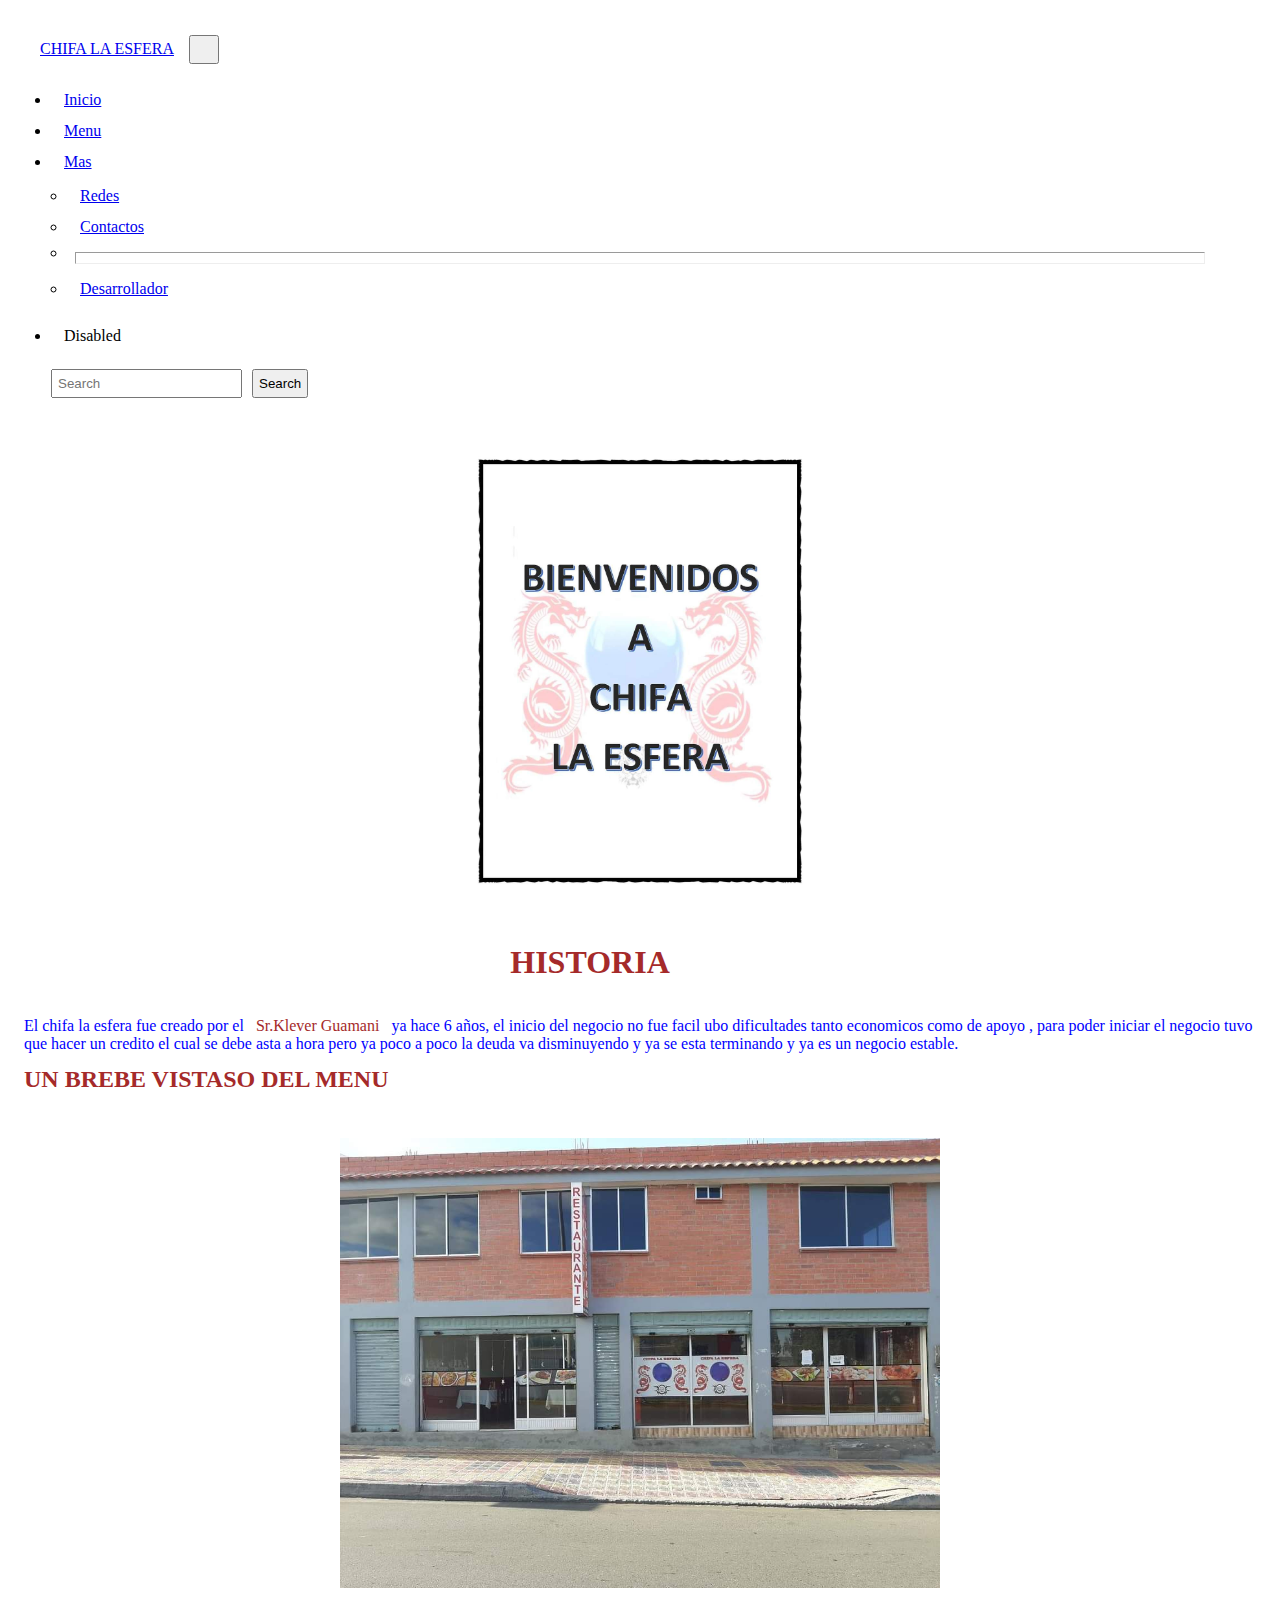
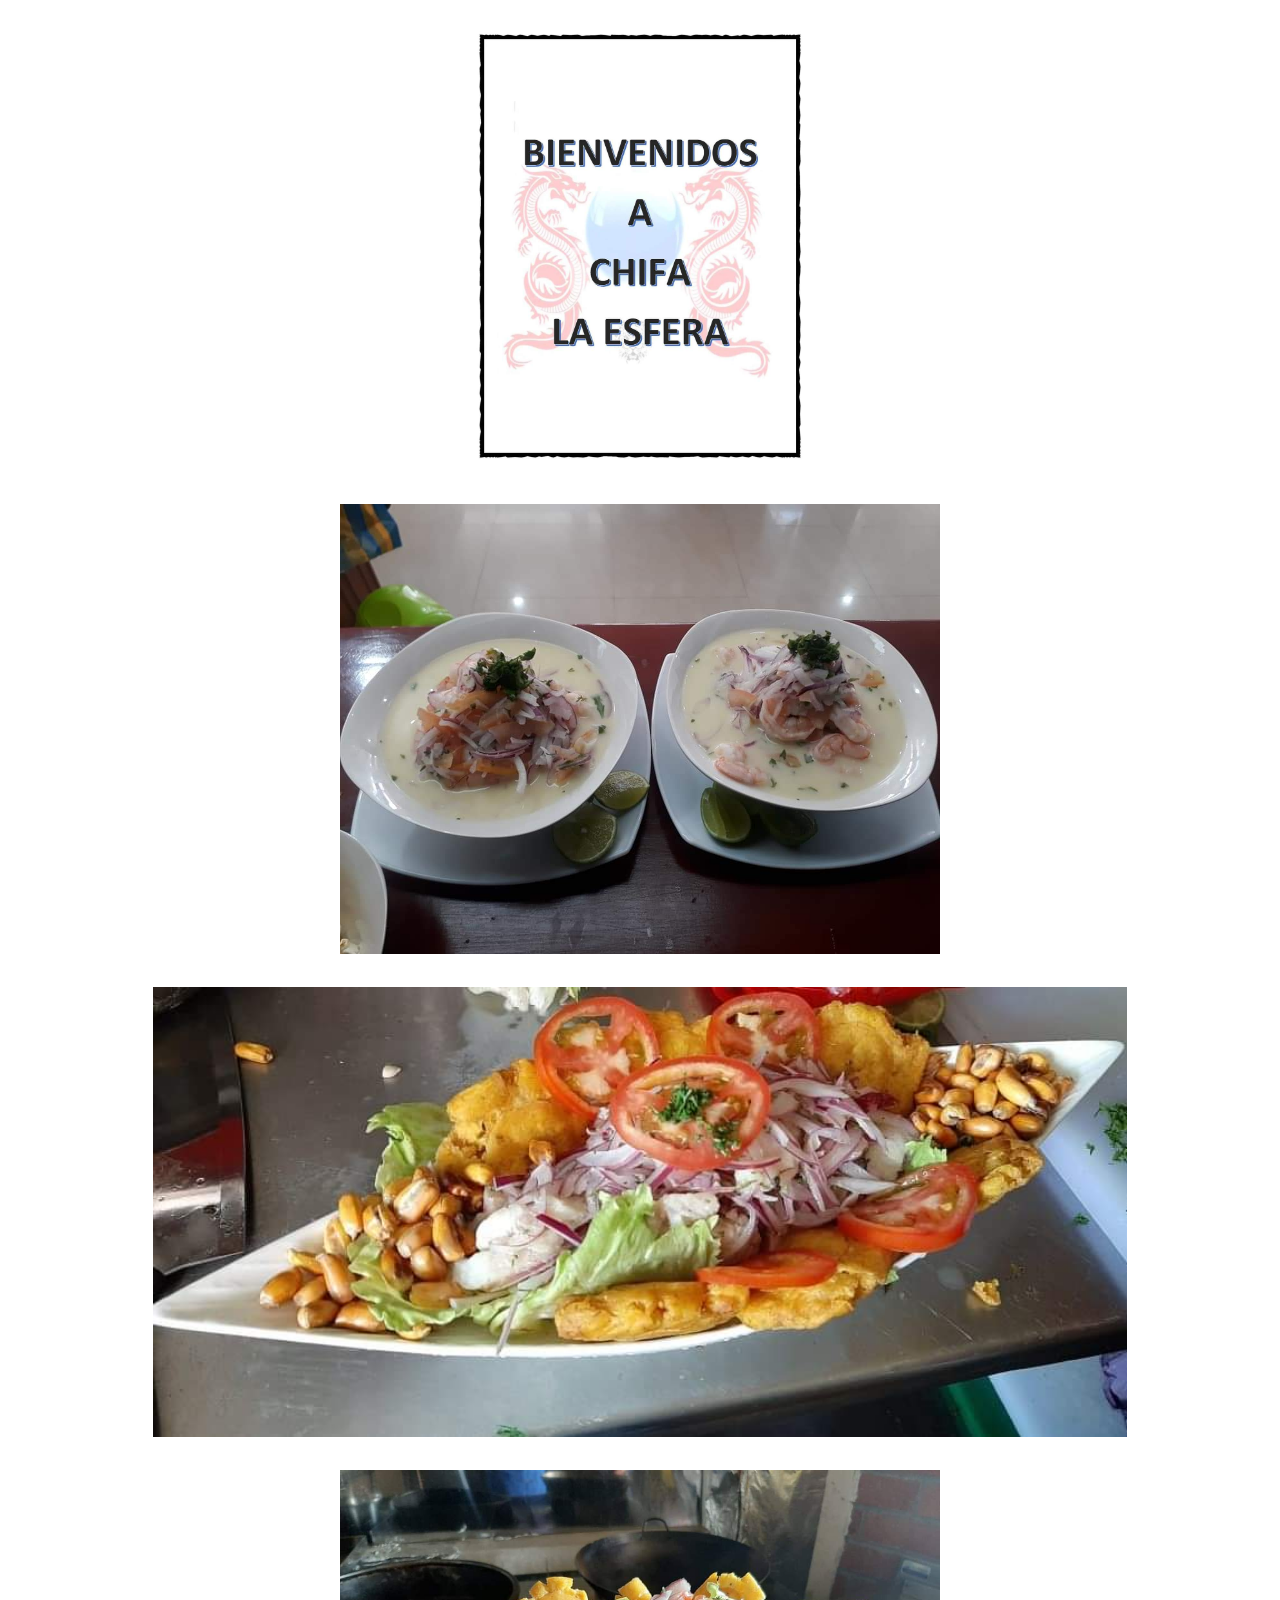
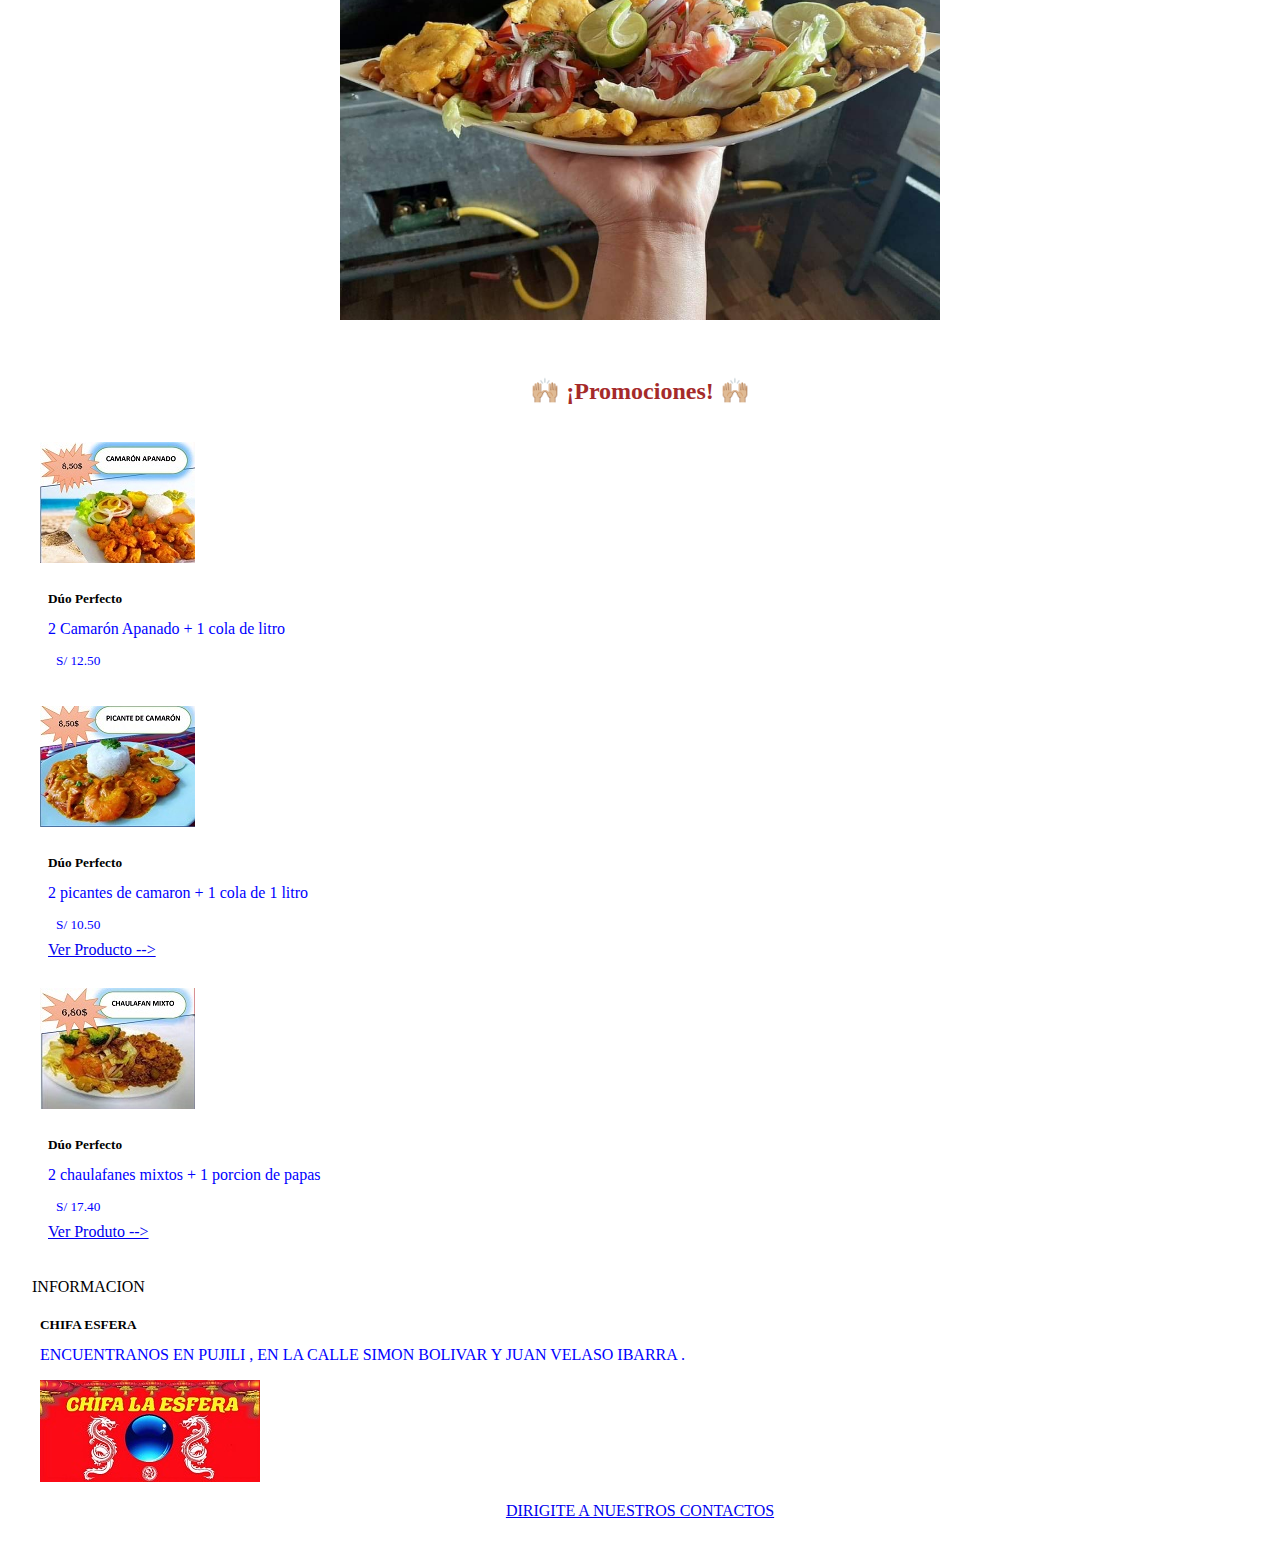
<file: web/index.html>
<!DOCTYPE html>
<html lang="es">
<head>
    <meta charset="UTF-8">
    <meta http-equiv="X-UA-Compatible" content="IE=edge">
    <meta name="viewport" content="width=device-width, initial-scale=1.0">
    <title>CHIFA LA ESFERA </title>
    
    <link rel="stylesheet" href="contenido.css">
    <link href="https://cdn.jsdelivr.net/npm/bootstrap@5.3.0-alpha3/dist/css/bootstrap.min.css" rel="stylesheet" 
    integrity="sha384-KK94CHFLLe+nY2dmCWGMq91rCGa5gtU4mk92HdvYe+M/SXH301p5ILy+dN9+nJOZ" crossorigin="anonymous">

</head>
<body>
    <nav class="navbar navbar-expand-lg bg-body-tertiary">
        <div class="container-fluid">
          <!--esto es el titutlo de la navegacion-->
            <a class="navbar-brand" href="#">CHIFA LA ESFERA</a>
          <!--este es el boton del menu-->
            <button class="navbar-toggler" type="button" data-bs-toggle="collapse" 
           data-bs-target="#navbarSupportedContent" aria-controls="navbarSupportedContent" 
           aria-expanded="false"aria-label="Toggle navigation">
            <span class="navbar-toggler-icon"></span>
          </button>
          <!--este es el fin del boton de la  barra de navegación-->
          <div class="collapse navbar-collapse" id="navbarSupportedContent">
            <ul class="navbar-nav me-auto mb-2 mb-lg-0">
              <!--primer elemento-->
                <li class="nav-item">
                <a class="nav-link active" aria-current="page" href="index.html">Inicio</a>
              </li>
              <!--segundo elemento-->
              <li class="nav-item">
                <a class="nav-link" href="menu.html">Menu</a>
              </li>
              
              <!--tercer elemento -->
              <li class="nav-item dropdown">
                <a class="nav-link dropdown-toggle" href="#" role="button" data-bs-toggle="dropdown" aria-expanded="false">
                  Mas
                </a>
                <!--esto es u sub menu dentro de la misma lista desordenada -->
                <ul class="dropdown-menu">
                  <li><a class="dropdown-item" href="redes.html">Redes</a></li>
                  <li><a class="dropdown-item" href="contactos.html">Contactos</a></li>
                  <li><hr class="dropdown-divider"></li>
                  <li><a class="dropdown-item" href="desarrollador.html">Desarrollador</a></li>
                </ul>
              </li>
              <li class="nav-item">
                <a class="nav-link disabled">Disabled</a>
              </li>
            </ul>
            <form class="d-flex" role="search">
              <input class="form-control me-2" type="search" placeholder="Search" aria-label="Search">
              <button class="btn btn-outline-success" type="submit">Search</button>
            </form>
          </div>
        </div>
      </nav>

     <center><img src="imagenes de chifa/bienbenida.jpg" alt="La imagen corresponde a un negocio de chifa"
        width="350" height="450"></center>


    <center><H1 class="colorrojo">HISTORIA</H1></center>

    <P> El chifa la esfera fue creado por el <span class="colorrojo">Sr.Klever Guamani</span> ya hace 6 años,
        el inicio del negocio no fue facil ubo dificultades tanto economicos
        como de apoyo , para poder iniciar el negocio tuvo que hacer un credito
        el cual se debe asta a hora pero ya poco a poco la deuda va disminuyendo 
        y ya se esta terminando y ya es un negocio estable.
    </P>

    <h2>UN BREBE VISTASO DEL MENU</h2>

    
<div id="carouselExampleSlidesOnly" class="carousel slide" data-bs-ride="carousel">
  <center><div class="carousel-inner">
    <div class="carousel-item active">
      <img src="imagenes de chifa/chifa foto del negocio.jpg" class="d-block w-49" alt="imagen" height="450">
    </div>
    <div class="carousel-item">
      <img src="imagenes de chifa/bienbenida.jpg" class="d-block w-49" alt="imagen" height="450">
    </div>
    <div class="carousel-item">
      <img src="imagenes de chifa/exivicion.jpg" class="d-block w-49" alt="imagen" height="450">
    </div>
    <div class="carousel-item">
      <img src="imagenes de chifa/exivicion1.jpg" class="d-block w-49" alt="imagen" height="450">
    </div>
    <div class="carousel-item">
      <img src="imagenes de chifa/plato de exivicion.jpg" class="d-block w-49" alt="imagen" height="450">
    </div>
  </div></center>
</div>

        <center><h2>🙌🏼 ¡Promociones! 🙌🏼</h2></center>
     
        <div class="card-group">
            <div class="card">
              <img src="menu/camarón apanado.jpg" class="card-img-top" alt="Camaron apaado">
              <div class="card-body">
                <h5 class="card-title">Dúo Perfecto</h5>
                <p class="card-text">2 Camarón Apanado + 1 cola de litro </p>
                <p class="card-text"><small class="text-body-secondary">S/ 12.50</small></p>
                <!--<a href="#" class="btn btn-primary">Ver Producto </a> --> 
                

</div>
            </div>
            <div class="card">
              <img src="menu/picante de camaron.jpg" class="card-img-top" alt="picante de camaron">
              <div class="card-body">
                <h5 class="card-title">Dúo Perfecto</h5>
                <p class="card-text">2 picantes de camaron + 1 cola de 1 litro</p>
                <p class="card-text"><small class="text-body-secondary">S/ 10.50</small></p>
                <a href="#" class="btn btn-primary">Ver Producto --></a>
                

              </div>
            </div>
            <div class="card">
              <img src="menu/chaulafan mixto.jpg" class="card-img-top" alt="chaulafan mixto">
              <div class="card-body">
                <h5 class="card-title">Dúo Perfecto</h5>
                <p class="card-text"> 2 chaulafanes mixtos + 1 porcion de papas</p>
                <p class="card-text"><small class="text-body-secondary">S/ 17.40</small></p>
                <a href="#" class="btn btn-primary">Ver Produto --></a>
              </div>
            </div>
          </div>
            </div>
          </div>
      </div>


     
     <script>const myModal = document.getElementById('myModal')
      const myInput = document.getElementById('myInput')
      
      myModal.addEventListener('shown.bs.modal', () => {
        myInput.focus()
      })</script>
      <!--fooder-->
      <div class="card text-bg-dark">
        <div class="card-header">
          INFORMACION
        </div>
        <div class="card-body">
          <h5 class="card-title">CHIFA ESFERA</h5>
          <p class="card-text">ENCUENTRANOS EN PUJILI , EN LA CALLE SIMON BOLIVAR Y JUAN VELASO IBARRA .</p> <img src="imagenes de chifa/chifa1.jpg" alt="chifa">
          <center><a href="#" class="btn btn-primary">DIRIGITE A NUESTROS CONTACTOS</a></center>
        </div>
      </div>


     





     <script src="https://cdn.jsdelivr.net/npm/bootstrap@5.3.0-alpha3/dist/js/bootstrap.bundle.min.js" 
     integrity="sha384-ENjdO4Dr2bkBIFxQpeoTz1HIcje39Wm4jDKdf19U8gI4ddQ3GYNS7NTKfAdVQSZe" crossorigin="anonymous"></script>
</body>
</html>
</file>
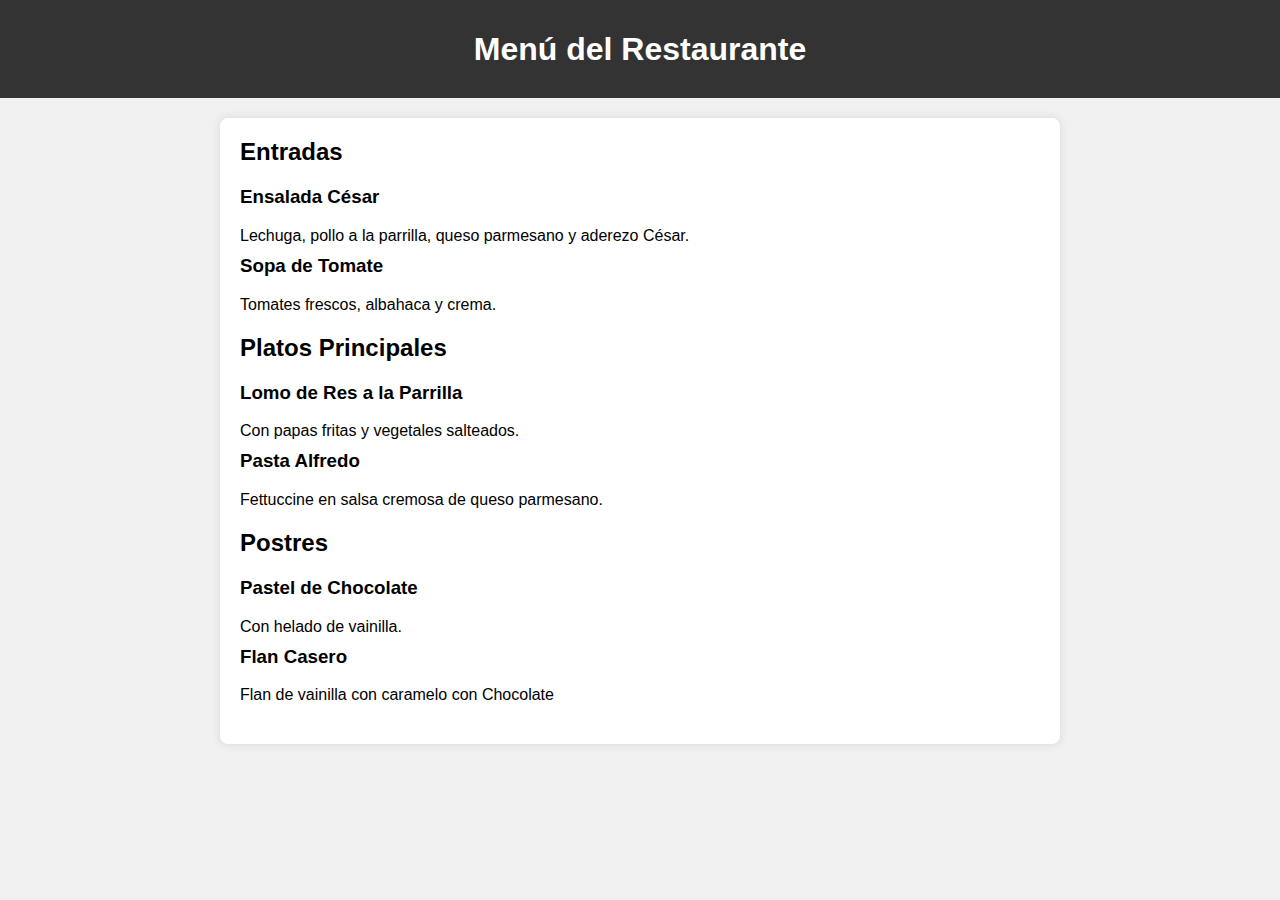
<file: menu1.html>
<!DOCTYPE html>
<html lang="es">
<head>
    <meta charset="UTF-8">
    <meta name="viewport" content="width=device-width, initial-scale=1.0">
    <title>Menú del Restaurante</title>
    <style>
        body {
            font-family: Arial, sans-serif;
            margin: 0;
            padding: 0;
            background-color: #f0f0f0;
        }
        header {
            background-color: #333;
            color: #fff;
            text-align: center;
            padding: 10px 0;
        }
        .menu {
            max-width: 800px;
            margin: 20px auto;
            background-color: #fff;
            padding: 20px;
            border-radius: 8px;
            box-shadow: 0 0 10px rgba(0, 0, 0, 0.1);
        }
        h1 {
            text-align: center;
            margin-bottom: 20px;
        }
        h2 {
            margin-top: 0;
        }
        .section {
            margin-bottom: 20px;
        }
        .item {
            margin-bottom: 10px;
        }
        .item h3 {
            margin-top: 0;
        }
        .item p {
            margin: 0;
        }
    </style>
</head>
<body>
    <header>
        <h1>Menú del Restaurante</h1>
    </header>
    <div class="menu">
        <section class="section">
            <h2>Entradas</h2>
            <div class="item">
                <h3>Ensalada César</h3>
                <p>Lechuga, pollo a la parrilla, queso parmesano y aderezo César.</p>
            </div>
            <div class="item">
                <h3>Sopa de Tomate</h3>
                <p>Tomates frescos, albahaca y crema.</p>
            </div>
        </section>
        <section class="section">
            <h2>Platos Principales</h2>
            <div class="item">
                <h3>Lomo de Res a la Parrilla</h3>
                <p>Con papas fritas y vegetales salteados.</p>
            </div>
            <div class="item">
                <h3>Pasta Alfredo</h3>
                <p>Fettuccine en salsa cremosa de queso parmesano.</p>
            </div>
        </section>
        <section class="section">
            <h2>Postres</h2>
            <div class="item">
                <h3>Pastel de Chocolate</h3>
                <p>Con helado de vainilla.</p>
            </div>
            <div class="item">
                <h3>Flan Casero</h3>
                <p>Flan de vainilla con caramelo con Chocolate </p>
            </div>
        </section>
    </div>
</body>
</html>
</file>
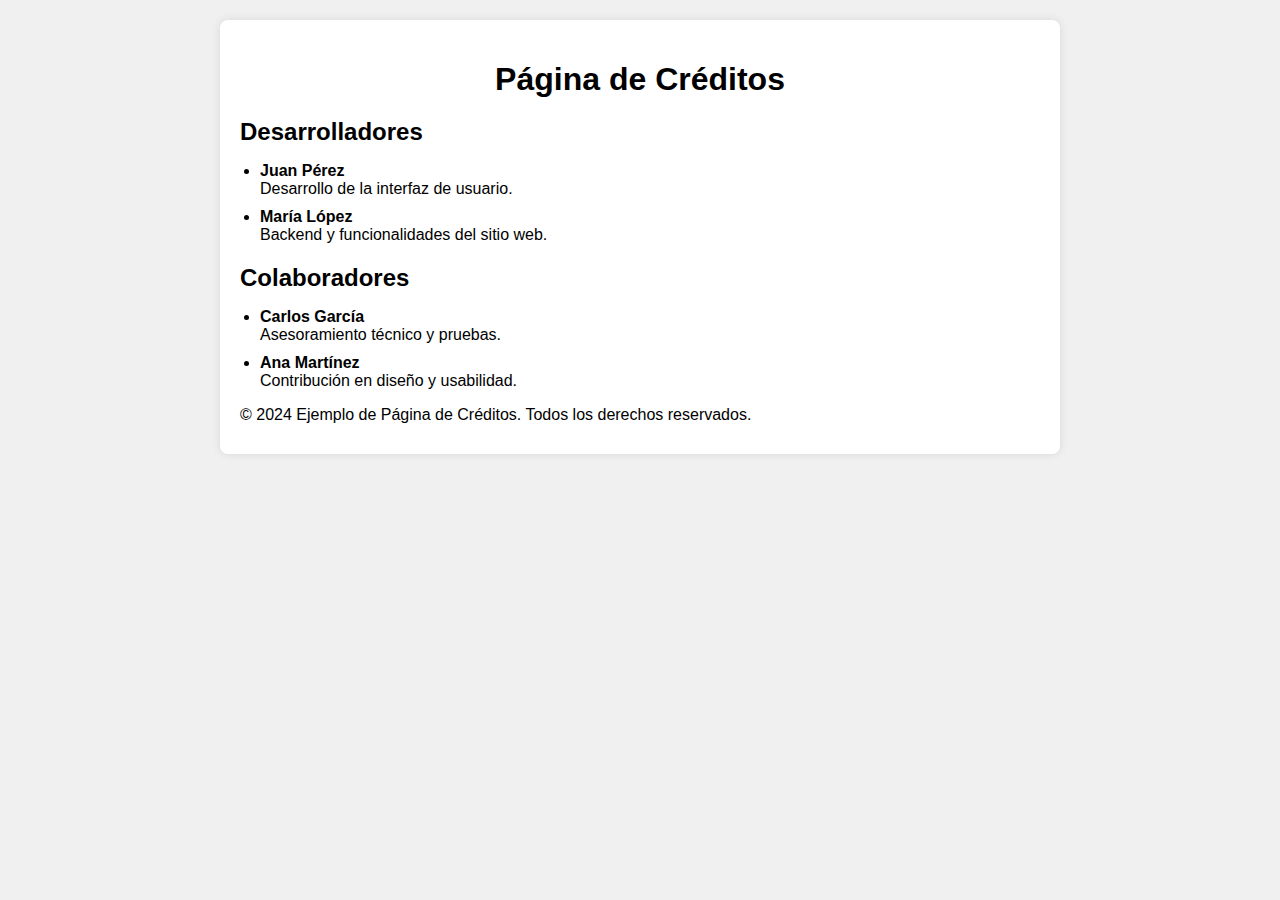
<file: menu2.html>
<!DOCTYPE html>
<html lang="es">
<head>
    <meta charset="UTF-8">
    <meta name="viewport" content="width=device-width, initial-scale=1.0">
    <title>Página de Créditos</title>
    <style>
        body {
            font-family: Arial, sans-serif;
            margin: 0;
            padding: 0;
            background-color: #f0f0f0;
        }
        .container {
            max-width: 800px;
            margin: 20px auto;
            background-color: #fff;
            padding: 20px;
            border-radius: 8px;
            box-shadow: 0 0 10px rgba(0, 0, 0, 0.1);
        }
        header {
            text-align: center;
            margin-bottom: 20px;
        }
        h1, h2 {
            margin-bottom: 10px;
        }
        p {
            margin: 0 0 10px;
        }
        ul {
            padding-left: 20px;
        }
    </style>
</head>
<body>
    <div class="container">
        <header>
            <h1>Página de Créditos</h1>
        </header>
        <section>
            <h2>Desarrolladores</h2>
            <ul>
                <li>
                    <strong>Juan Pérez</strong>
                    <p>Desarrollo de la interfaz de usuario.</p>
                </li>
                <li>
                    <strong>María López</strong>
                    <p>Backend y funcionalidades del sitio web.</p>
                </li>
            </ul>
        </section>
        <section>
            <h2>Colaboradores</h2>
            <ul>
                <li>
                    <strong>Carlos García</strong>
                    <p>Asesoramiento técnico y pruebas.</p>
                </li>
                <li>
                    <strong>Ana Martínez</strong>
                    <p>Contribución en diseño y usabilidad.</p>
                </li>
            </ul>
        </section>
        <footer>
            <p>&copy; 2024 Ejemplo de Página de Créditos. Todos los derechos reservados.</p>
        </footer>
    </div>
</body>
</html>
</file>
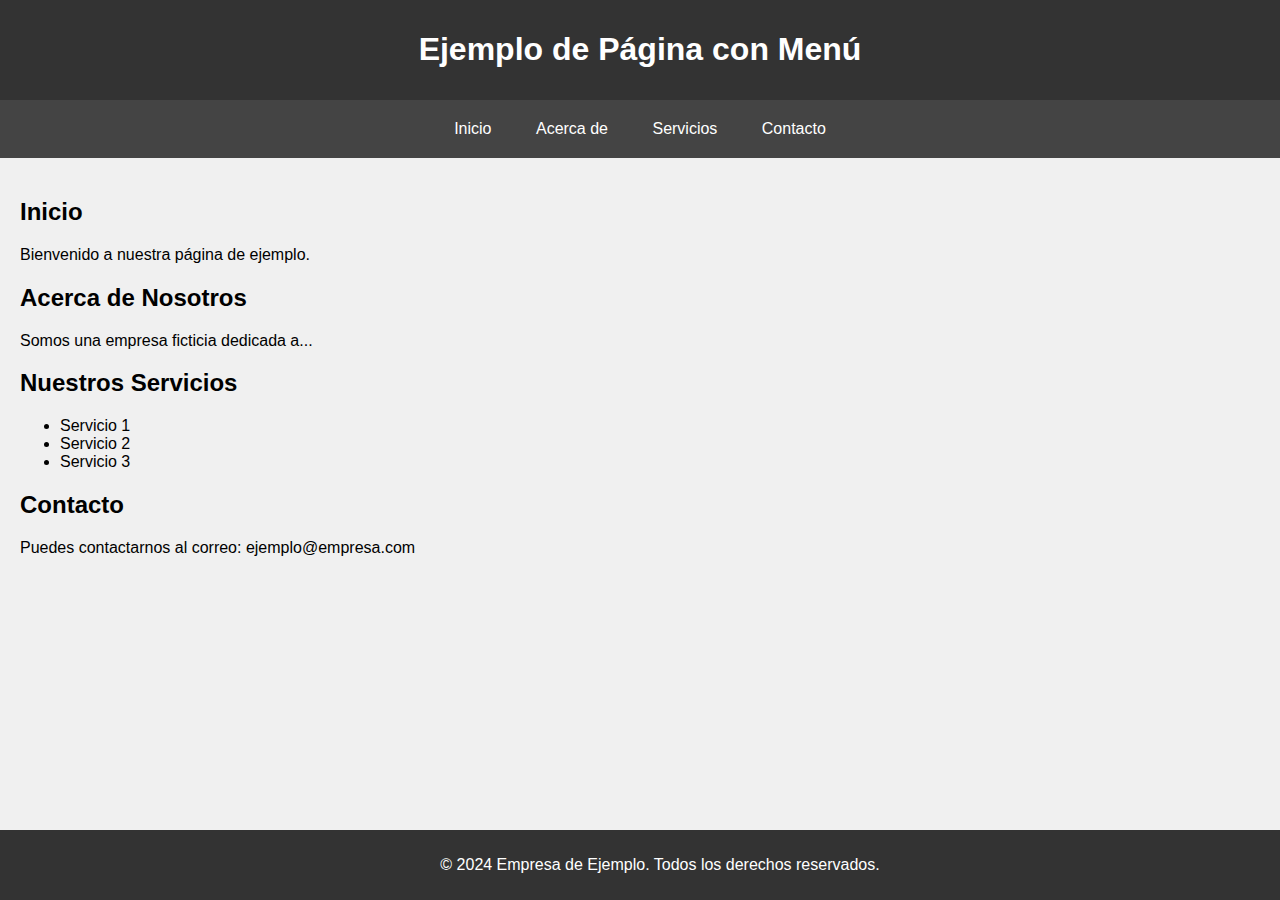
<file: pagina1.html>
<!DOCTYPE html>
<html lang="es">
<head>
    <meta charset="UTF-8">
    <meta name="viewport" content="width=device-width, initial-scale=1.0">
    <title>Ejemplo de Página con Menú</title>
    <style>
        /* Estilos generales */
        body {
            font-family: Arial, sans-serif;
            margin: 0;
            padding: 0;
            background-color: #f0f0f0;
        }
        /* Estilos para el encabezado */
        header {
            background-color: #333;
            color: #fff;
            padding: 10px 20px;
            text-align: center;
        }
        /* Estilos para la barra de navegación */
        nav {
            background-color: #444;
            text-align: center;
            padding: 10px 0;
        }
        nav a {
            color: #fff;
            text-decoration: none;
            padding: 10px 20px;
            display: inline-block;
        }
        nav a:hover {
            background-color: #666;
        }
        /* Estilos para el contenido */
        .content {
            padding: 20px;
        }
        /* Estilos para el pie de página */
        footer {
            background-color: #333;
            color: #fff;
            text-align: center;
            padding: 10px 20px;
            position: fixed;
            bottom: 0;
            width: 100%;
        }
    </style>
</head>
<body>
    <header>
        <h1>Ejemplo de Página con Menú</h1>
    </header>
    <nav>
        <a href="#inicio">Inicio</a>
        <a href="menu1">Acerca de</a>
        <a href="menu2">Servicios</a>
        <a href="#contacto">Contacto</a>
    </nav>
    <div class="content">
        <section id="inicio">
            <h2>Inicio</h2>
            <p>Bienvenido a nuestra página de ejemplo.</p>
        </section>
        <section id="acerca">
            <h2>Acerca de Nosotros</h2>
            <p>Somos una empresa ficticia dedicada a...</p>
        </section>
        <section id="servicios">
            <h2>Nuestros Servicios</h2>
            <ul>
                <li>Servicio 1</li>
                <li>Servicio 2</li>
                <li>Servicio 3</li>
            </ul>
        </section>
        <section id="contacto">
            <h2>Contacto</h2>
            <p>Puedes contactarnos al correo: ejemplo@empresa.com</p>
        </section>
    </div>
    <footer>
        <p>&copy; 2024 Empresa de Ejemplo. Todos los derechos reservados.</p>
    </footer>
</body>
</html>
</file>
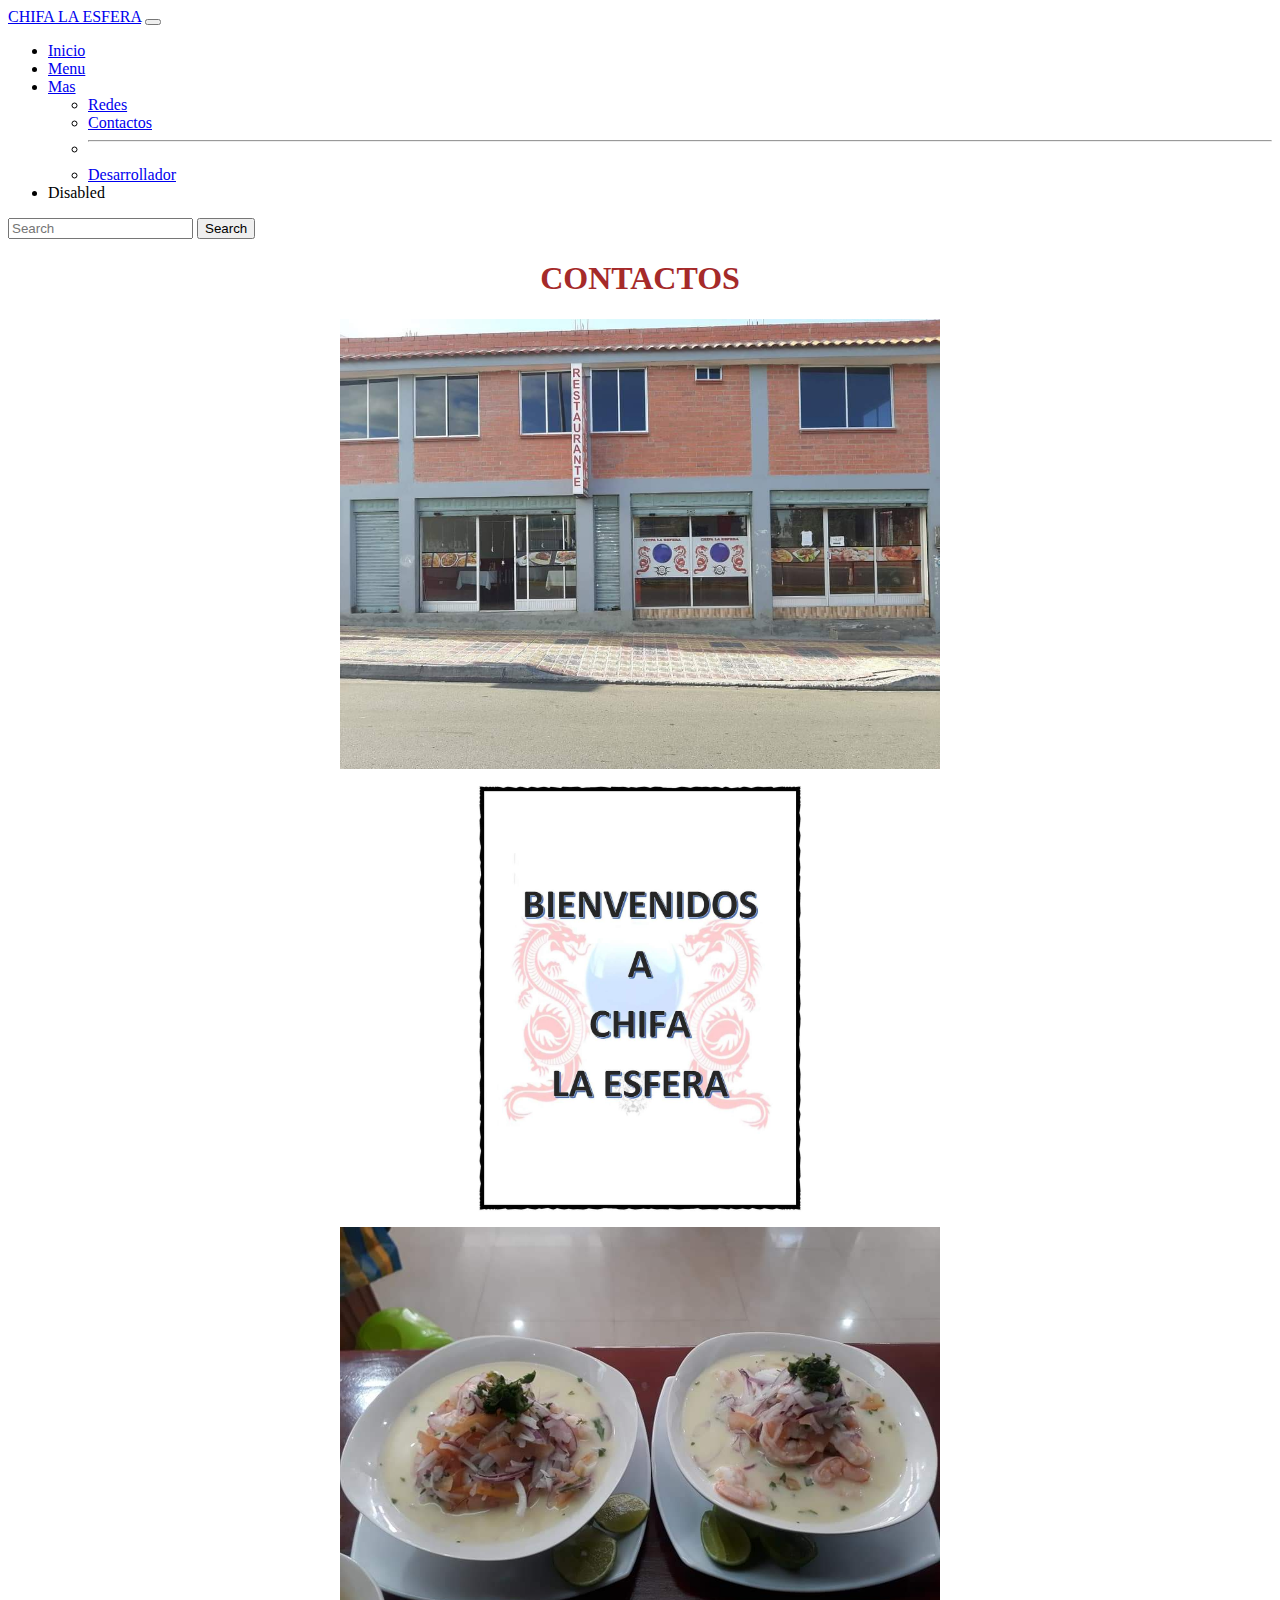
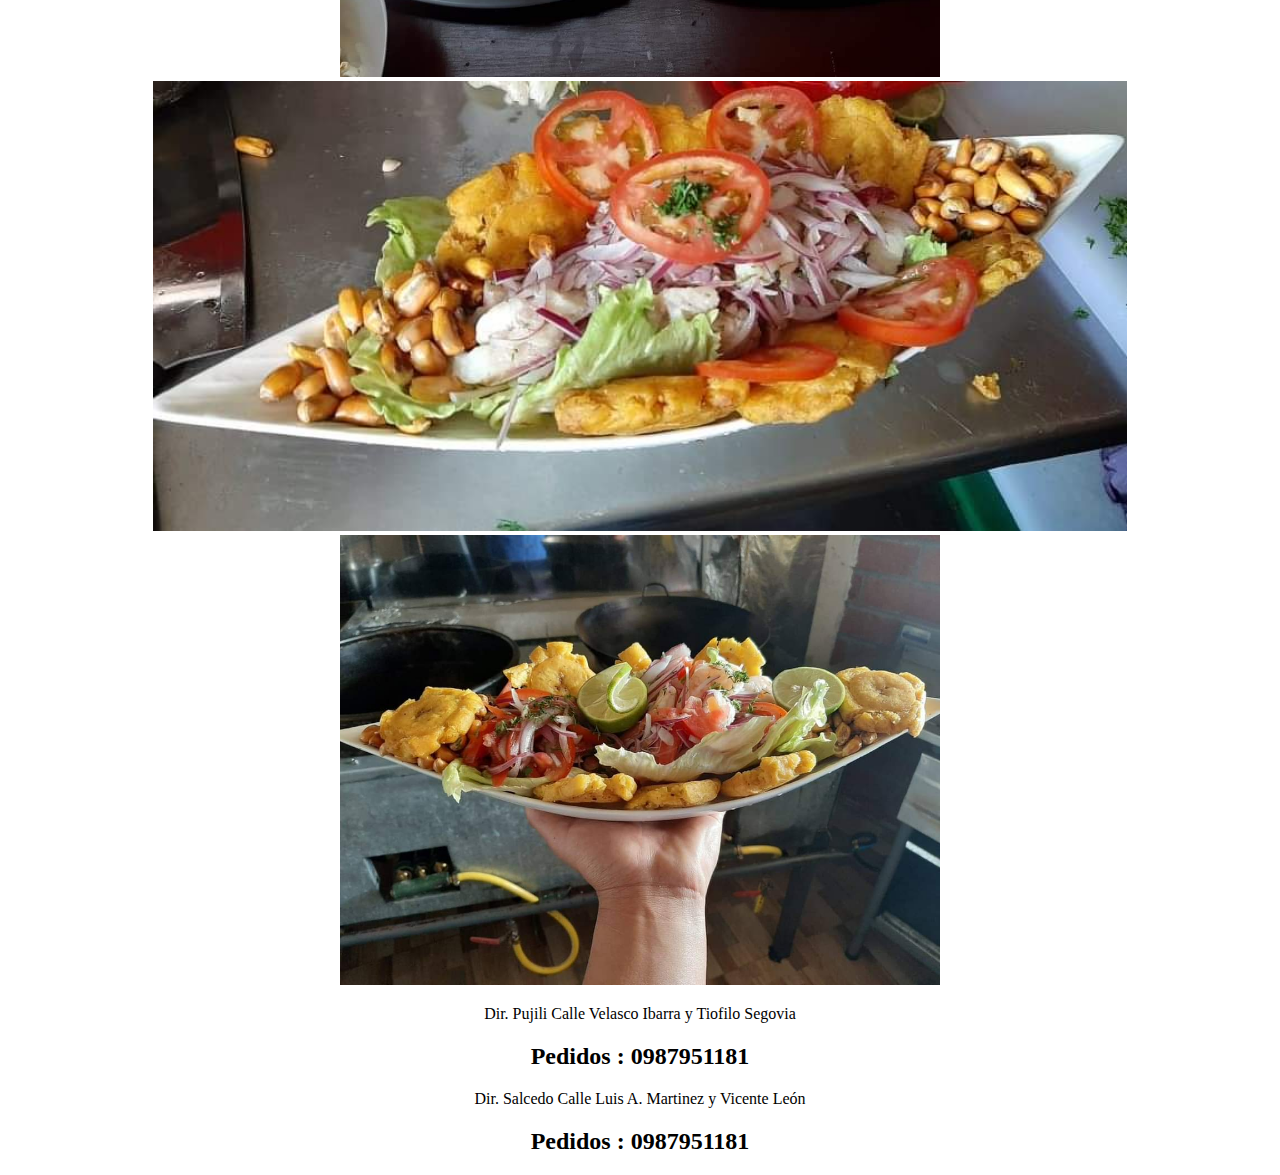
<file: web/contactos.html>
<!DOCTYPE html>
<html lang="en">
<head>
    <meta charset="UTF-8">
    <meta http-equiv="X-UA-Compatible" content="IE=edge">
    <meta name="viewport" content="width=device-width, initial-scale=1.0">
    <title>Contactos</title>
    <link href="https://cdn.jsdelivr.net/npm/bootstrap@5.3.0-alpha3/dist/css/bootstrap.min.css" rel="stylesheet" 
    integrity="sha384-KK94CHFLLe+nY2dmCWGMq91rCGa5gtU4mk92HdvYe+M/SXH301p5ILy+dN9+nJOZ" crossorigin="anonymous">
</head>
<body>
    <nav class="navbar navbar-expand-lg bg-body-tertiary">
        <div class="container-fluid">
          <!--esto es el titutlo de la navegacion-->
            <a class="navbar-brand" href="#">CHIFA LA ESFERA</a>
          <!--este es el boton del menu-->
            <button class="navbar-toggler" type="button" data-bs-toggle="collapse" 
           data-bs-target="#navbarSupportedContent" aria-controls="navbarSupportedContent" 
           aria-expanded="false"aria-label="Toggle navigation">
            <span class="navbar-toggler-icon"></span>
          </button>
          <!--este es el fin del boton de la  barra de navegación-->
          <div class="collapse navbar-collapse" id="navbarSupportedContent">
            <ul class="navbar-nav me-auto mb-2 mb-lg-0">
              <!--primer elemento-->
                <li class="nav-item">
                <a class="nav-link active" aria-current="page" href="index.html">Inicio</a>
              </li>
              <!--segundo elemento-->
              <li class="nav-item">
                <a class="nav-link" href="menu.html">Menu</a>
              </li>
              
              <!--tercer elemento -->
              <li class="nav-item dropdown">
                <a class="nav-link dropdown-toggle" href="#" role="button" data-bs-toggle="dropdown" aria-expanded="false">
                  Mas
                </a>
                <!--esto es u sub menu dentro de la misma lista desordenada -->
                <ul class="dropdown-menu">
                  <li><a class="dropdown-item" href="redes.html">Redes</a></li>
                  <li><a class="dropdown-item" href="contactos.html">Contactos</a></li>
                  <li><hr class="dropdown-divider"></li>
                  <li><a class="dropdown-item" href="desarrollador.html">Desarrollador</a></li>
                </ul>
              </li>
              <li class="nav-item">
                <a class="nav-link disabled">Disabled</a>
              </li>
            </ul>
            <form class="d-flex" role="search">
              <input class="form-control me-2" type="search" placeholder="Search" aria-label="Search">
              <button class="btn btn-outline-success" type="submit">Search</button>
            </form>
          </div>
        </div>
      </nav>
<center><h1 style="color: brown;">CONTACTOS</h1></center>

<div id="carouselExampleSlidesOnly" class="carousel slide" data-bs-ride="carousel">
  <center><div class="carousel-inner">
    <div class="carousel-item active">
      <img src="imagenes de chifa/chifa foto del negocio.jpg" class="d-block w-49" alt="imagen" height="450">
    </div>
    <div class="carousel-item">
      <img src="imagenes de chifa/bienbenida.jpg" class="d-block w-49" alt="imagen" height="450">
    </div>
    <div class="carousel-item">
      <img src="imagenes de chifa/exivicion.jpg" class="d-block w-49" alt="imagen" height="450">
    </div>
    <div class="carousel-item">
      <img src="imagenes de chifa/exivicion1.jpg" class="d-block w-49" alt="imagen" height="450">
    </div>
    <div class="carousel-item">
      <img src="imagenes de chifa/plato de exivicion.jpg" class="d-block w-49" alt="imagen" height="450">
    </div>
  </div></center>
</div>







       
       <center><p>Dir. Pujili Calle Velasco Ibarra y Tiofilo Segovia</p></center>
            <center><h2>Pedidos : 0987951181
            </h2></center>
       <center><p>Dir. Salcedo Calle Luis A. Martinez y Vicente León</p></center>
            <center><h2>Pedidos : 0987951181</h2></center>









      <script src="https://cdn.jsdelivr.net/npm/bootstrap@5.3.0-alpha3/dist/js/bootstrap.bundle.min.js" 
      integrity="sha384-ENjdO4Dr2bkBIFxQpeoTz1HIcje39Wm4jDKdf19U8gI4ddQ3GYNS7NTKfAdVQSZe" crossorigin="anonymous"></script>
</body>
</html>
</file>
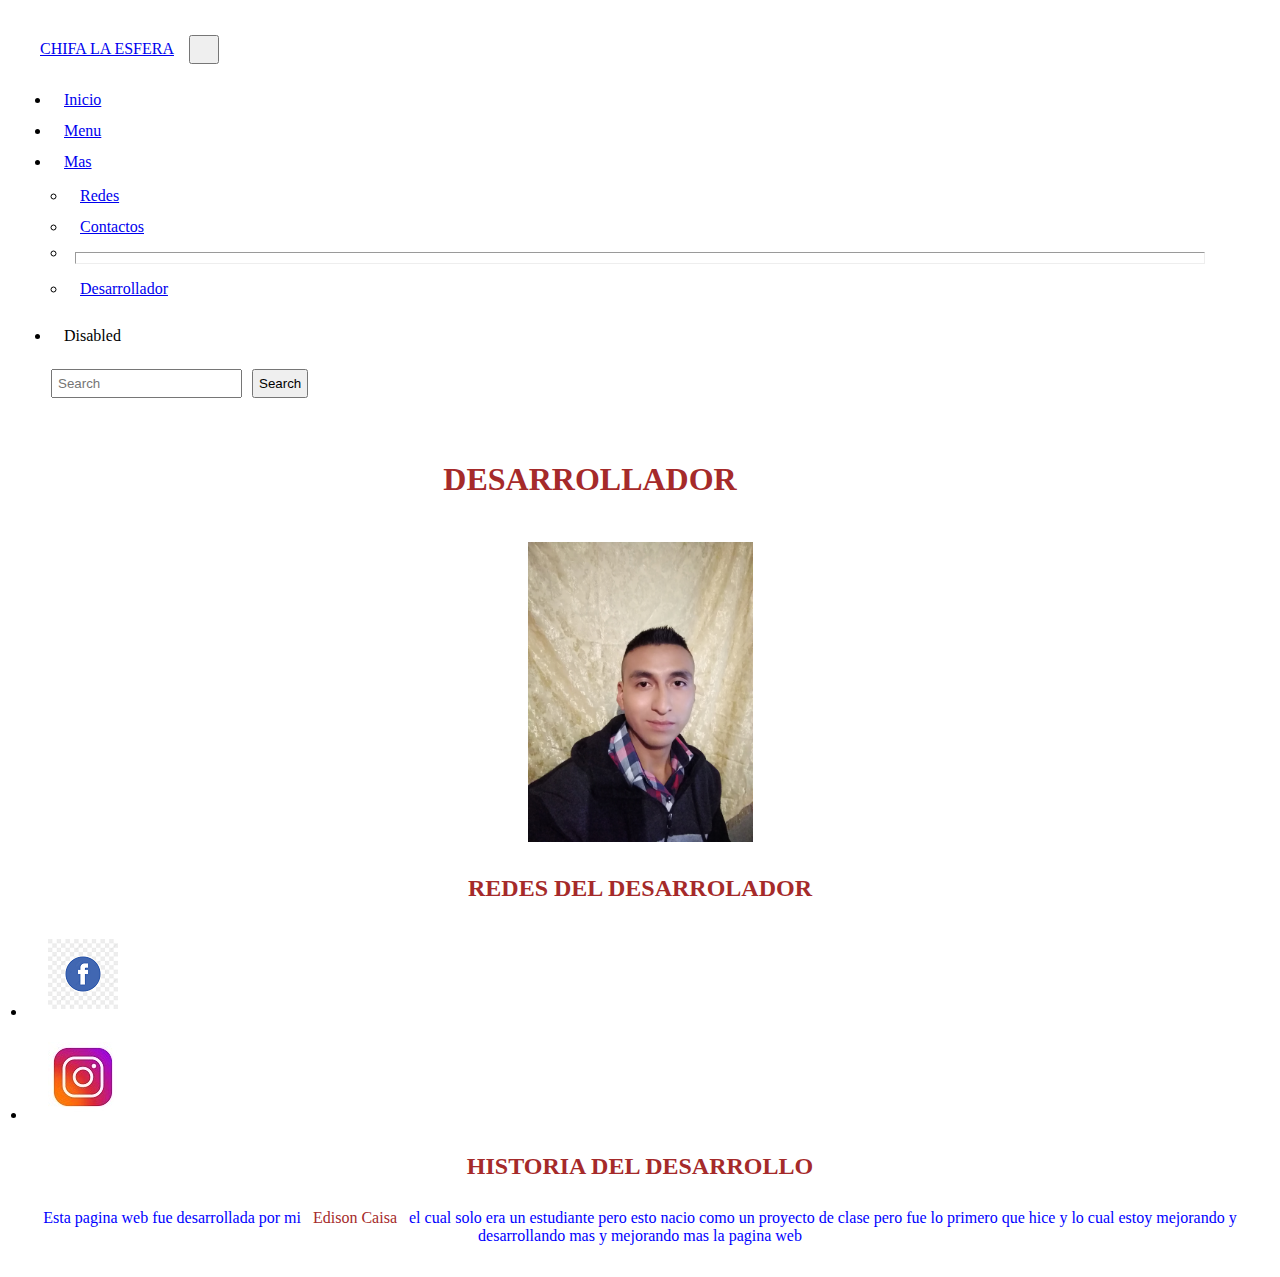
<file: web/desarrollador.html>
<!DOCTYPE html>
<html lang="en">
<head>
    <meta charset="UTF-8">
    <meta http-equiv="X-UA-Compatible" content="IE=edge">
    <meta name="viewport" content="width=device-width, initial-scale=1.0">
    <title>Desarrollador</title>

    <link rel="stylesheet" href="contenido.css">
    <link href="https://cdn.jsdelivr.net/npm/bootstrap@5.3.0-alpha3/dist/css/bootstrap.min.css" rel="stylesheet" 
    integrity="sha384-KK94CHFLLe+nY2dmCWGMq91rCGa5gtU4mk92HdvYe+M/SXH301p5ILy+dN9+nJOZ" crossorigin="anonymous">
</head>
<body>
    <nav class="navbar navbar-expand-lg bg-body-tertiary">
        <div class="container-fluid">
          <!--esto es el titutlo de la navegacion-->
            <a class="navbar-brand" href="#">CHIFA LA ESFERA</a>
          <!--este es el boton del menu-->
            <button class="navbar-toggler" type="button" data-bs-toggle="collapse" 
           data-bs-target="#navbarSupportedContent" aria-controls="navbarSupportedContent" 
           aria-expanded="false"aria-label="Toggle navigation">
            <span class="navbar-toggler-icon"></span>
          </button>
          <!--este es el fin del boton de la  barra de navegación-->
          <div class="collapse navbar-collapse" id="navbarSupportedContent">
            <ul class="navbar-nav me-auto mb-2 mb-lg-0">
              <!--primer elemento-->
                <li class="nav-item">
                <a class="nav-link active" aria-current="page" href="index.html">Inicio</a>
              </li>
              <!--segundo elemento-->
              <li class="nav-item">
                <a class="nav-link" href="menu.html">Menu</a>
              </li>
             
              <!--tercer elemento -->
              <li class="nav-item dropdown">
                <a class="nav-link dropdown-toggle" href="#" role="button" data-bs-toggle="dropdown" aria-expanded="false">
                  Mas
                </a>
                <!--esto es u sub menu dentro de la misma lista desordenada -->
                <ul class="dropdown-menu">
                  <li><a class="dropdown-item" href="redes.html">Redes</a></li>
                  <li><a class="dropdown-item" href="contactos.html">Contactos</a></li>
                  <li><hr class="dropdown-divider"></li>
                  <li><a class="dropdown-item" href="desarrollador.html">Desarrollador</a></li>
                </ul>
              </li>
              <li class="nav-item">
                <a class="nav-link disabled">Disabled</a>
              </li>
            </ul>
            <form class="d-flex" role="search">
              <input class="form-control me-2" type="search" placeholder="Search" aria-label="Search">
              <button class="btn btn-outline-success" type="submit">Search</button>
            </form>
          </div>
        </div>
      </nav>

      <!-- aqui empieza el cuerpo de la pagina web -->

      <center><h1 style="color: brown
      ;">DESARROLLADOR</h1></center>

      <center><img src="imagenes de chifa/desarrollador.jpg" 
        alt="inclye la imagen del desarrollador"
        height="300"></center>

        <center><h2 style="color: brown;"> REDES DEL DESARROLADOR </h2></center>
                 <UL>
                  <LI> <a href="#"> <img src="imagenes de chifa/facebook.png" alt="incluye foto de facebok"></a></LI>
                 
                    <li>
                    <a href="#"> <img src="imagenes de chifa/instagram.jpg" 
                      alt="imagen del instagram" height="70"></a>

                    </li>
                
                  </UL>

                  <center><h2 class="colorrojo">HISTORIA DEL DESARROLLO </h2></center>
                 
                  <center><p >Esta pagina web fue desarrollada por mi <span class="colorrojo"> Edison Caisa</span> el cual solo era un 
                  estudiante pero esto nacio como un proyecto de clase pero fue lo primero 
                que hice y lo cual estoy mejorando y desarrollando mas y mejorando mas la pagina web</p></center>

      























      <script src="https://cdn.jsdelivr.net/npm/bootstrap@5.3.0-alpha3/dist/js/bootstrap.bundle.min.js" 
      integrity="sha384-ENjdO4Dr2bkBIFxQpeoTz1HIcje39Wm4jDKdf19U8gI4ddQ3GYNS7NTKfAdVQSZe" crossorigin="anonymous"></script>
</body>
</html>
</file>
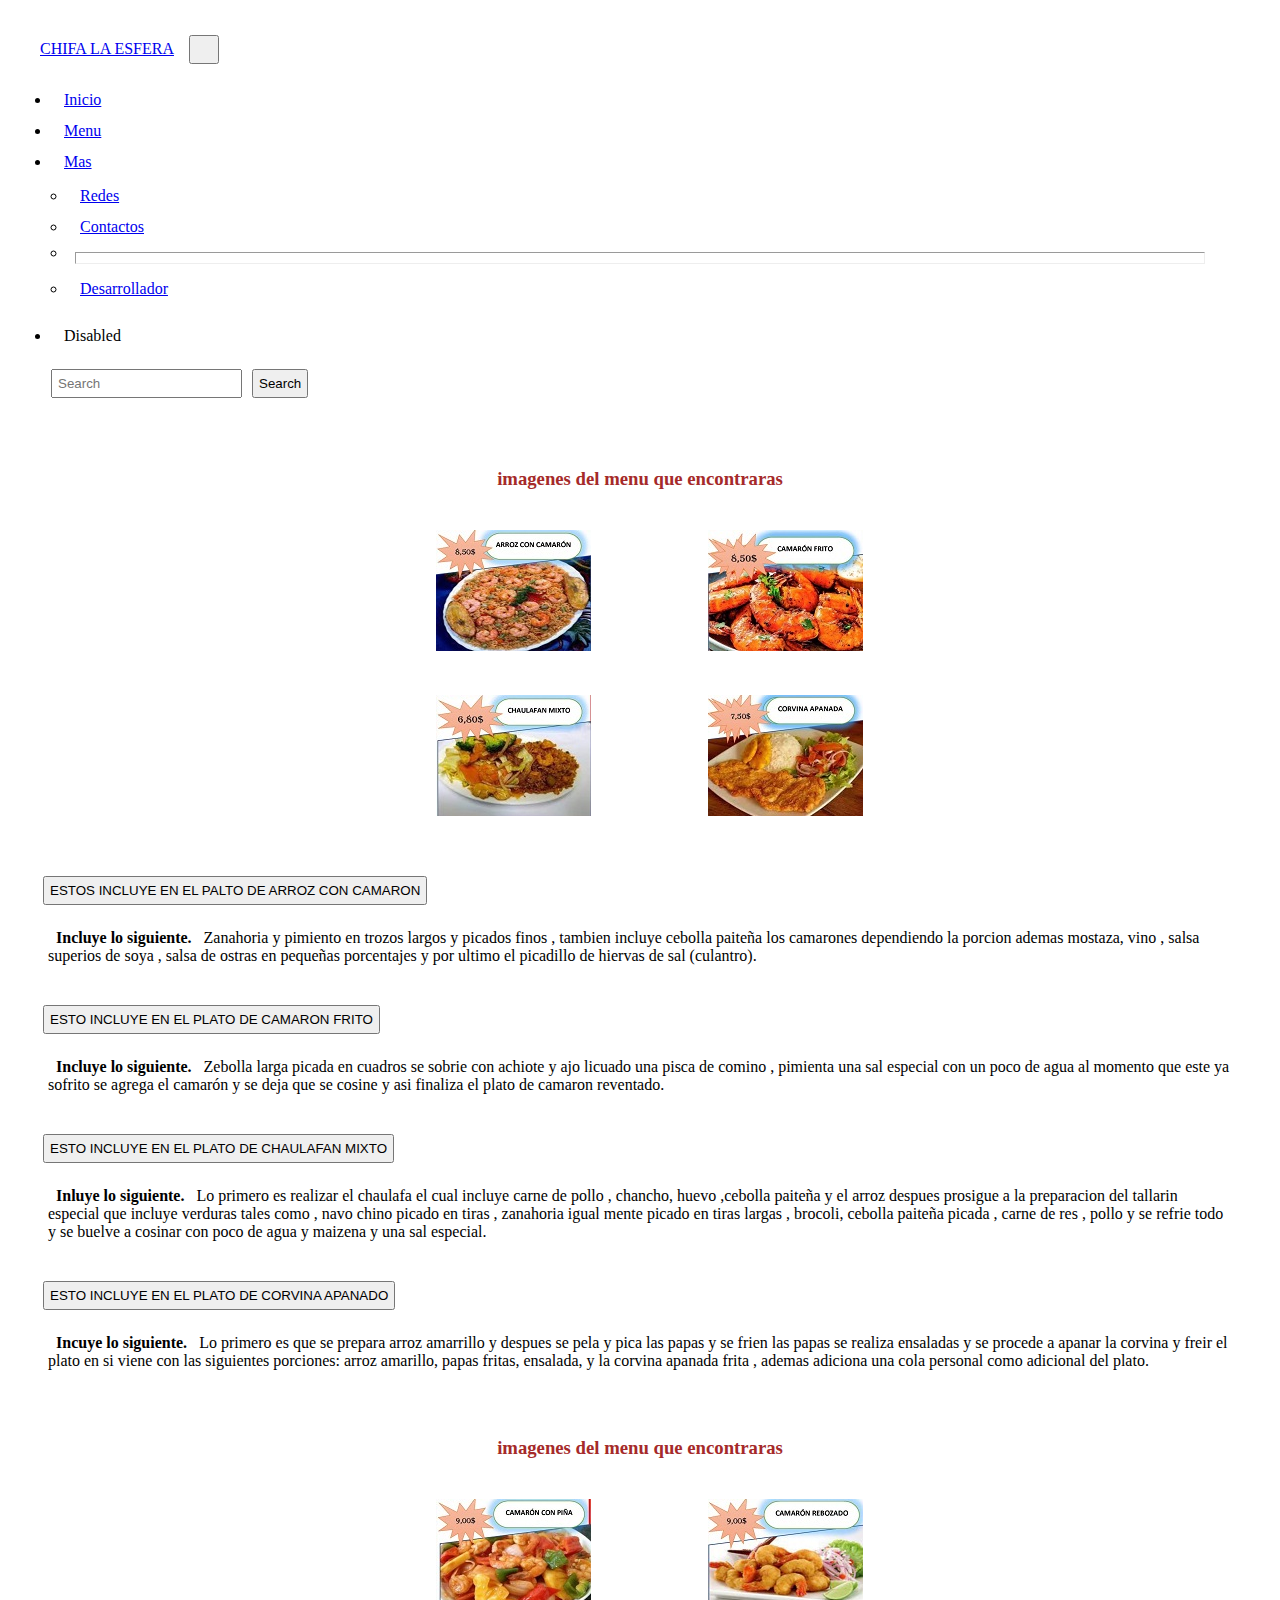
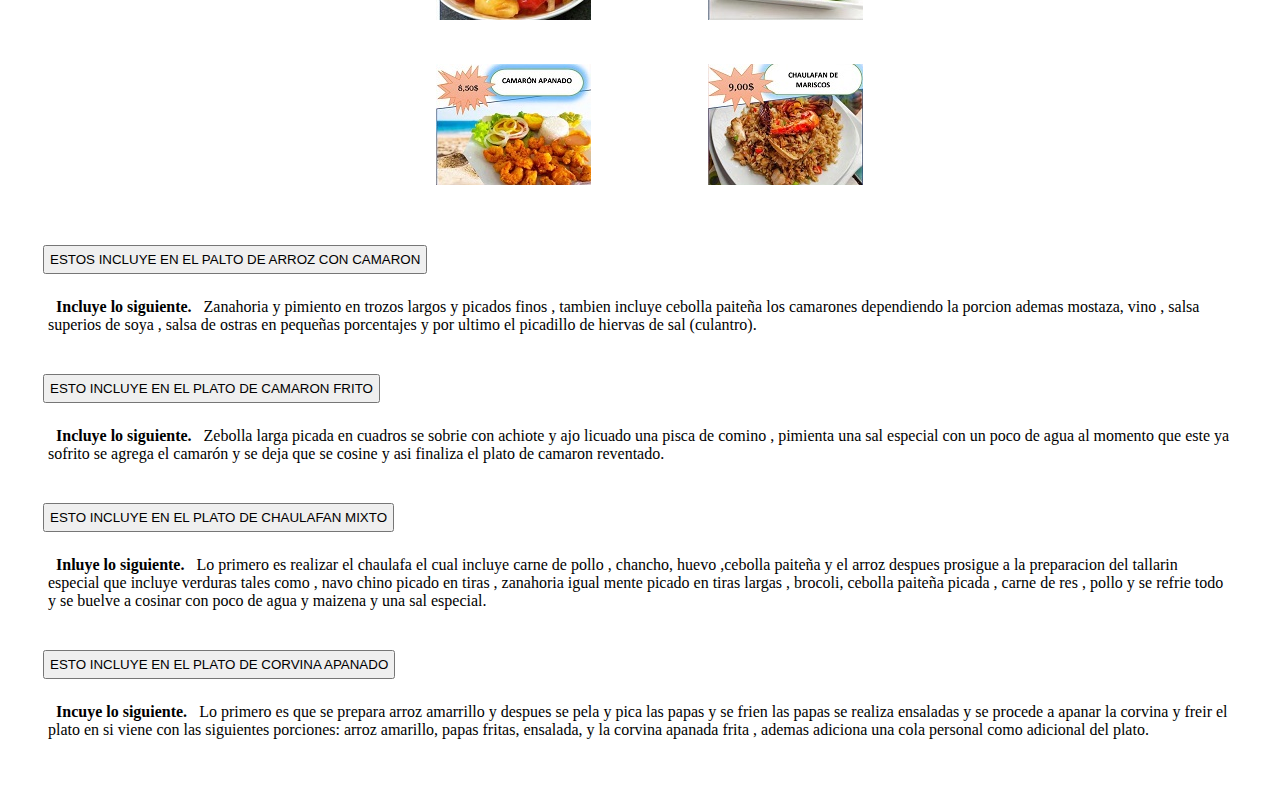
<file: web/menu.html>
<!DOCTYPE html>
<html lang="en">
<head>
    <meta charset="UTF-8">
    <meta http-equiv="X-UA-Compatible" content="IE=edge">
    <meta name="viewport" content="width=device-width, initial-scale=1.0">
    <title>Menu</title>
    <link rel="stylesheet" href="contenido.css">
    <link href="https://cdn.jsdelivr.net/npm/bootstrap@5.3.0-alpha3/dist/css/bootstrap.min.css" rel="stylesheet" 
    integrity="sha384-KK94CHFLLe+nY2dmCWGMq91rCGa5gtU4mk92HdvYe+M/SXH301p5ILy+dN9+nJOZ" crossorigin="anonymous">
</head>
<body>
    <nav class="navbar navbar-expand-lg bg-body-tertiary">
        <div class="container-fluid">
          <!--esto es el titutlo de la navegacion-->
            <a class="navbar-brand" href="#">CHIFA LA ESFERA</a>
          <!--este es el boton del menu-->
            <button class="navbar-toggler" type="button" data-bs-toggle="collapse" 
           data-bs-target="#navbarSupportedContent" aria-controls="navbarSupportedContent" 
           aria-expanded="false"aria-label="Toggle navigation">
            <span class="navbar-toggler-icon"></span>
          </button>
          <!--este es el fin del boton de la  barra de navegación-->
          <div class="collapse navbar-collapse" id="navbarSupportedContent">
            <ul class="navbar-nav me-auto mb-2 mb-lg-0">
              <!--primer elemento-->
                <li class="nav-item">
                <a class="nav-link active" aria-current="page" href="index.html">Inicio</a>
              </li>
              <!--segundo elemento-->
              <li class="nav-item">
                <a class="nav-link" href="menu.html">Menu</a>
              </li>
              
              <!--tercer elemento -->
              <li class="nav-item dropdown">
                <a class="nav-link dropdown-toggle" href="#" role="button" data-bs-toggle="dropdown" aria-expanded="false">
                  Mas
                </a>
                <!--esto es u sub menu dentro de la misma lista desordenada -->
                <ul class="dropdown-menu">
                  <li><a class="dropdown-item" href="redes.html">Redes</a></li>
                  <li><a class="dropdown-item" href="contactos.html">Contactos</a></li>
                  <li><hr class="dropdown-divider"></li>
                  <li><a class="dropdown-item" href="desarrollador.html">Desarrollador</a></li>
                </ul>
              </li>
              <li class="nav-item">
                <a class="nav-link disabled">Disabled</a>
              </li>
            </ul>
            <form class="d-flex" role="search">
              <input class="form-control me-2" type="search" placeholder="Search" aria-label="Search">
              <button class="btn btn-outline-success" type="submit">Search</button>
            </form>
          </div>
        </div>
      </nav>
  <!--<center><h1>MENU</h1></center>

      <center><iframe src="menu/" width="300" 
          height="450" scrolling="auto" frameborder="0"></iframe></center>
-->
      
          <center><h3>imagenes del menu que encontraras </h3></center>

      <center><div  class="fila"style="
        padding-left: 350px;
        padding-right: 100px;
        padding-top: 0px;
        ">
        <div class="columna">
            <img src="menu/arroz con camaron.jpg">
        </div>
        <div class="columna">
            <img src="menu/camarón frito.jpg">
        </div>
    </div>
    <div class="fila" style="
    padding-left: 350px;
    padding-right: 100px;
    padding-top: 0px;">
        <div class="columna">
            <img src="menu/chaulafan mixto.jpg">
        </div>
        <div class="columna">
            <img src="menu/corvina apanada.jpg">
        </div>
    </div></center>

    <div class="accordion" id="accordionExample">
        <div class="accordion-item">
          <h2 class="accordion-header">
            <button class="accordion-button" type="button" data-bs-toggle="collapse" data-bs-target="#collapseOne" aria-expanded="true" aria-controls="collapseOne">
             ESTOS INCLUYE EN EL PALTO DE ARROZ CON CAMARON
            </button>
          </h2>
          <div id="collapseOne" class="accordion-collapse collapse show" data-bs-parent="#accordionExample">
            <div class="accordion-body">
              <strong> Incluye lo siguiente.</strong> Zanahoria y pimiento en trozos largos y picados finos , tambien incluye
              cebolla paiteña los camarones dependiendo la porcion ademas mostaza, vino , salsa superios de soya , salsa de ostras en pequeñas porcentajes y por ultimo el picadillo
              de hiervas de sal (culantro).
            </div>
          </div>
        </div>
        <div class="accordion-item">
          <h2 class="accordion-header">
            <button class="accordion-button collapsed" type="button" data-bs-toggle="collapse" data-bs-target="#collapseTwo" aria-expanded="false" aria-controls="collapseTwo">
              ESTO INCLUYE EN EL PLATO DE CAMARON FRITO
            </button>
          </h2>
          <div id="collapseTwo" class="accordion-collapse collapse" data-bs-parent="#accordionExample">
            <div class="accordion-body">
              <strong>Incluye lo siguiente.</strong> Zebolla larga picada en cuadros
              se sobrie con achiote y ajo licuado  una pisca de comino , pimienta 
              una sal especial con un poco de agua al momento que este ya sofrito se agrega
              el camarón y se deja que se cosine y asi finaliza el plato de camaron reventado.
            </div>
          </div>
        </div>
        <div class="accordion-item">
          <h2 class="accordion-header">
            <button class="accordion-button collapsed" type="button" data-bs-toggle="collapse" data-bs-target="#collapseThree" aria-expanded="false" aria-controls="collapseThree">
              ESTO INCLUYE EN EL PLATO DE CHAULAFAN MIXTO
            </button>
          </h2>
          <div id="collapseThree" class="accordion-collapse collapse" data-bs-parent="#accordionExample">
            <div class="accordion-body">
              <strong>Inluye lo siguiente.</strong> Lo primero es realizar el chaulafa el cual incluye carne de pollo , chancho, huevo ,cebolla paiteña
              y el arroz despues prosigue a la preparacion del tallarin especial que incluye verduras tales como , navo chino picado en tiras , zanahoria 
              igual mente picado en tiras largas , brocoli, cebolla paiteña picada , carne de res , pollo y se refrie todo y se buelve a cosinar con poco de agua 
              y maizena y una sal especial.
            </div>
          </div>
        </div>
        <div class="accordion-item">
          <h2 class="accordion-header">
            <button class="accordion-button collapsed" type="button" data-bs-toggle="collapse" data-bs-target="#collapseThree" aria-expanded="false" aria-controls="collapseThree">
              ESTO INCLUYE EN EL PLATO DE CORVINA APANADO 
            </button>
          </h2>
          <div id="collapseThree" class="accordion-collapse collapse" data-bs-parent="#accordionExample">
            <div class="accordion-body">
              <strong>Incuye lo siguiente.</strong> Lo primero es que se prepara arroz amarrillo y despues se pela y pica  las papas y se frien las papas 
              se realiza ensaladas  y se procede a apanar la corvina y freir el plato en si viene con las siguientes porciones: arroz amarillo, 
              papas fritas, ensalada, y la corvina apanada frita , ademas adiciona una cola personal como adicional del plato.
            </div>
          </div>
        </div>
      </div>
      <center><h3>imagenes del menu que encontraras </h3></center>

      <center><div  class="fila"style="
        padding-left: 350px;
        padding-right: 100px;
        padding-top: 0px;
        ">
        <div class="columna">
            <img src="menu/camaron con piña.jpg">
        </div>
        <div class="columna">
            <img src="menu/camaron rebozado.jpg">
        </div>
    </div>
    <div class="fila" style="
    padding-left: 350px;
    padding-right: 100px;
    padding-top: 0px;">
        <div class="columna">
            <img src="menu/camarón apanado.jpg">
        </div>
        <div class="columna">
            <img src="menu/chaulafan de mariscos.jpg">
        </div>
    </div></center>

    <div class="accordion" id="accordionExample">
      <div class="accordion-item">
        <h2 class="accordion-header">
          <button class="accordion-button" type="button" data-bs-toggle="collapse" data-bs-target="#collapseOne" aria-expanded="true" aria-controls="collapseOne">
           ESTOS INCLUYE EN EL PALTO DE ARROZ CON CAMARON
          </button>
        </h2>
        <div id="collapseOne" class="accordion-collapse collapse show" data-bs-parent="#accordionExample">
          <div class="accordion-body">
            <strong> Incluye lo siguiente.</strong> Zanahoria y pimiento en trozos largos y picados finos , tambien incluye
            cebolla paiteña los camarones dependiendo la porcion ademas mostaza, vino , salsa superios de soya , salsa de ostras en pequeñas porcentajes y por ultimo el picadillo
            de hiervas de sal (culantro).
          </div>
        </div>
      </div>
      <div class="accordion-item">
        <h2 class="accordion-header">
          <button class="accordion-button collapsed" type="button" data-bs-toggle="collapse" data-bs-target="#collapseTwo" aria-expanded="false" aria-controls="collapseTwo">
            ESTO INCLUYE EN EL PLATO DE CAMARON FRITO
          </button>
        </h2>
        <div id="collapseTwo" class="accordion-collapse collapse" data-bs-parent="#accordionExample">
          <div class="accordion-body">
            <strong>Incluye lo siguiente.</strong> Zebolla larga picada en cuadros
            se sobrie con achiote y ajo licuado  una pisca de comino , pimienta 
            una sal especial con un poco de agua al momento que este ya sofrito se agrega
            el camarón y se deja que se cosine y asi finaliza el plato de camaron reventado.
          </div>
        </div>
      </div>
      <div class="accordion-item">
        <h2 class="accordion-header">
          <button class="accordion-button collapsed" type="button" data-bs-toggle="collapse" data-bs-target="#collapseThree" aria-expanded="false" aria-controls="collapseThree">
            ESTO INCLUYE EN EL PLATO DE CHAULAFAN MIXTO
          </button>
        </h2>
        <div id="collapseThree" class="accordion-collapse collapse" data-bs-parent="#accordionExample">
          <div class="accordion-body">
            <strong>Inluye lo siguiente.</strong> Lo primero es realizar el chaulafa el cual incluye carne de pollo , chancho, huevo ,cebolla paiteña
            y el arroz despues prosigue a la preparacion del tallarin especial que incluye verduras tales como , navo chino picado en tiras , zanahoria 
            igual mente picado en tiras largas , brocoli, cebolla paiteña picada , carne de res , pollo y se refrie todo y se buelve a cosinar con poco de agua 
            y maizena y una sal especial.
          </div>
        </div>
      </div>
      <div class="accordion-item">
        <h2 class="accordion-header">
          <button class="accordion-button collapsed" type="button" data-bs-toggle="collapse" data-bs-target="#collapseThree" aria-expanded="false" aria-controls="collapseThree">
            ESTO INCLUYE EN EL PLATO DE CORVINA APANADO 
          </button>
        </h2>
        <div id="collapseThree" class="accordion-collapse collapse" data-bs-parent="#accordionExample">
          <div class="accordion-body">
            <strong>Incuye lo siguiente.</strong> Lo primero es que se prepara arroz amarrillo y despues se pela y pica  las papas y se frien las papas 
            se realiza ensaladas  y se procede a apanar la corvina y freir el plato en si viene con las siguientes porciones: arroz amarillo, 
            papas fritas, ensalada, y la corvina apanada frita , ademas adiciona una cola personal como adicional del plato.
          </div>
        </div>
      </div>
    </div>


      <script src="https://cdn.jsdelivr.net/npm/bootstrap@5.3.0-alpha3/dist/js/bootstrap.bundle.min.js" 
      integrity="sha384-ENjdO4Dr2bkBIFxQpeoTz1HIcje39Wm4jDKdf19U8gI4ddQ3GYNS7NTKfAdVQSZe" crossorigin="anonymous"></script>
</body>
</html>
</file>
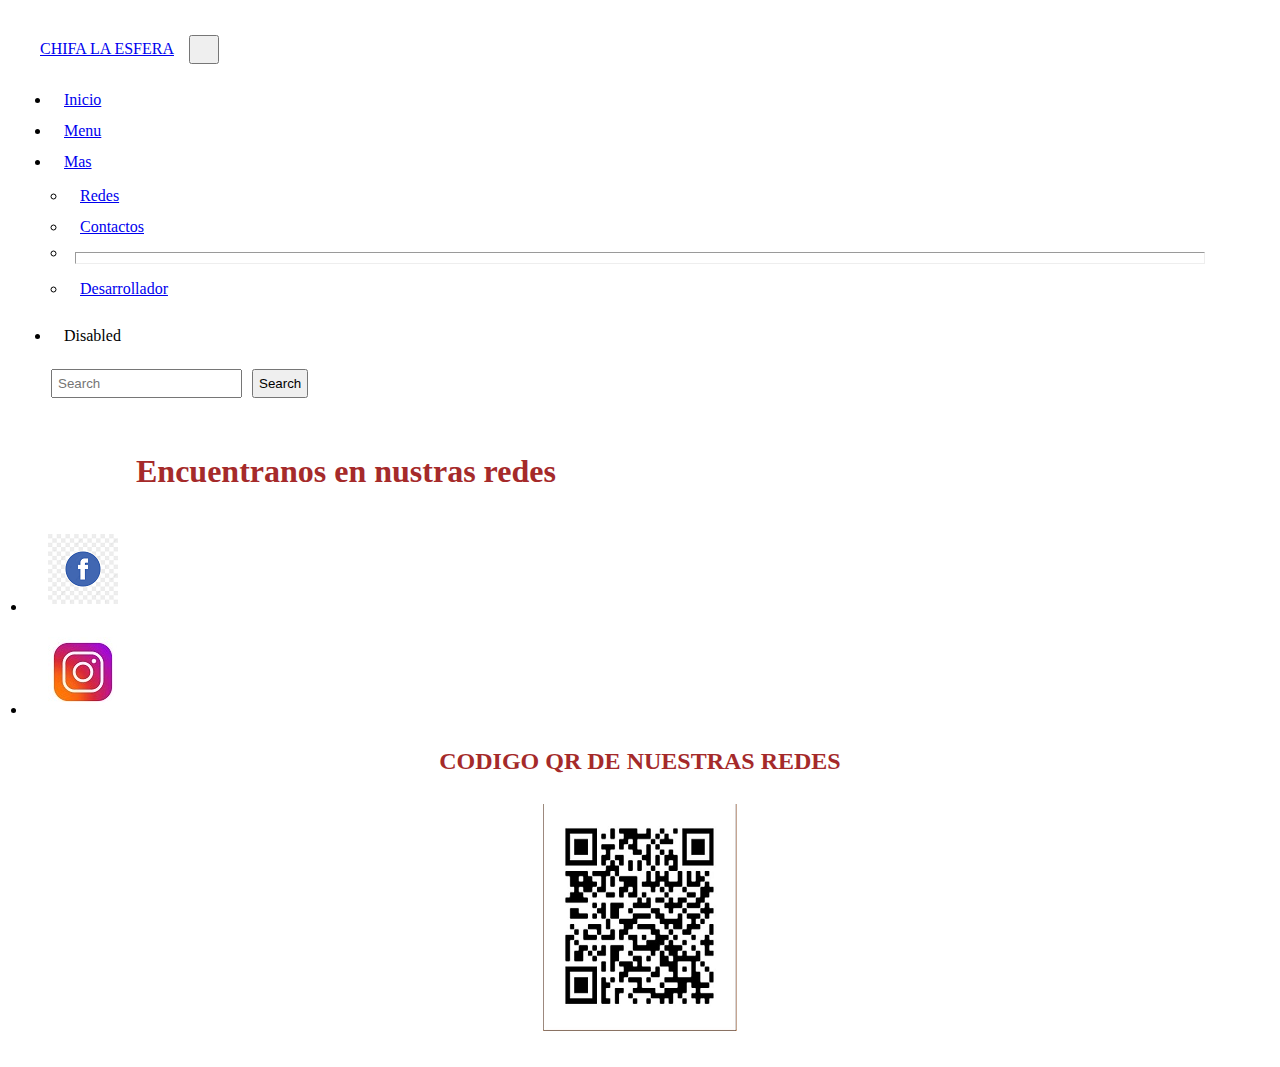
<file: web/redes.html>
<!DOCTYPE html>
<html lang="en">
<head>
    <meta charset="UTF-8">
    <meta http-equiv="X-UA-Compatible" content="IE=edge">
    <meta name="viewport" content="width=device-width, initial-scale=1.0">
    <title>Redes</title>

    <link rel="stylesheet" href="contenido.css">
    
    <link href="https://cdn.jsdelivr.net/npm/bootstrap@5.3.0-alpha3/dist/css/bootstrap.min.css" rel="stylesheet" 
    integrity="sha384-KK94CHFLLe+nY2dmCWGMq91rCGa5gtU4mk92HdvYe+M/SXH301p5ILy+dN9+nJOZ" crossorigin="anonymous">
</head>
<body>
    <nav class="navbar navbar-expand-lg bg-body-tertiary">
        <div class="container-fluid">
          <!--esto es el titutlo de la navegacion-->
            <a class="navbar-brand" href="#">CHIFA LA ESFERA</a>
          <!--este es el boton del menu-->
            <button class="navbar-toggler" type="button" data-bs-toggle="collapse" 
           data-bs-target="#navbarSupportedContent" aria-controls="navbarSupportedContent" 
           aria-expanded="false"aria-label="Toggle navigation">
            <span class="navbar-toggler-icon"></span>
          </button>
          <!--este es el fin del boton de la  barra de navegación-->
          <div class="collapse navbar-collapse" id="navbarSupportedContent">
            <ul class="navbar-nav me-auto mb-2 mb-lg-0">
              <!--primer elemento-->
                <li class="nav-item">
                <a class="nav-link active" aria-current="page" href="index.html">Inicio</a>
              </li>
              <!--segundo elemento-->
              <li class="nav-item">
                <a class="nav-link" href="menu.html">Menu</a>
              </li>
              
              <!--tercer elemento -->
              <li class="nav-item dropdown">
                <a class="nav-link dropdown-toggle" href="#" role="button" data-bs-toggle="dropdown" aria-expanded="false">
                  Mas
                </a>
                <!--esto es u sub menu dentro de la misma lista desordenada -->
                <ul class="dropdown-menu">
                  <li><a class="dropdown-item" href="redes.html">Redes</a></li>
                  <li><a class="dropdown-item" href="contactos.html">Contactos</a></li>
                  <li><hr class="dropdown-divider"></li>
                  <li><a class="dropdown-item" href="desarrollador.html">Desarrollador</a></li>
                </ul>
              </li>
              <li class="nav-item">
                <a class="nav-link disabled">Disabled</a>
              </li>
            </ul>
            <form class="d-flex" role="search">
              <input class="form-control me-2" type="search" placeholder="Search" aria-label="Search">
              <button class="btn btn-outline-success" type="submit">Search</button>
            </form>
          </div>
        </div>
      </nav>
      <H1>Encuentranos en nustras redes</H1>

    <ul>
        <li>
            <a href="https://www.facebook.com/search/top?q=chifa%20la%20esfera">
                <img src="imagenes de chifa/facebook.png" alt="contiene red social"
                 ></a>
        </li>
        <li>
            <a href="">
                <img src="imagenes de chifa/instagram.jpg" alt="contiene red del chifa"
                 ></a>
        </li>
        
    </ul>

    <center><h2>CODIGO QR DE NUESTRAS REDES</h2></center>

    <center><img src="imagenes de chifa/qr.png" alt="esta imagen contiene el qr de las redes "></center>
    
      <script src="https://cdn.jsdelivr.net/npm/bootstrap@5.3.0-alpha3/dist/js/bootstrap.bundle.min.js" 
      integrity="sha384-ENjdO4Dr2bkBIFxQpeoTz1HIcje39Wm4jDKdf19U8gI4ddQ3GYNS7NTKfAdVQSZe" crossorigin="anonymous"></script>
</body>
</html>
</file>
<file: web/contenido.css>
*{
    margin: 3px;
    padding: 5px;

}

.columna {
    float: left;
    width: 33%;
    padding-right: 5px;
}

.fila::after {
    content: "";
    clear: both;
    display: table;
}

h1,h2,h3{
    color: brown;
    font-family: Georgia, 'Times New Roman', Times, serif;
}

p{
    color: blue;
    font-family: Georgia, 'Times New Roman', Times, serif;
}

.colorrojo{
 color: brown;
}

h1{
    margin-left: 100px;
    margin-right: 200px;
    padding-left: 20px;
    padding-top: 20px;
    padding-bottom: 20px;
    padding-right: 20px;
    /*border-radius: 100%;*/
    /*border:solid black;*/

    /*solid , dotted, dashed, double, la forma de decirlo
    o escribirlo es border : la forma que se quiere y el color */
}

h3{
    margin-top: 25px;
}
</file>
